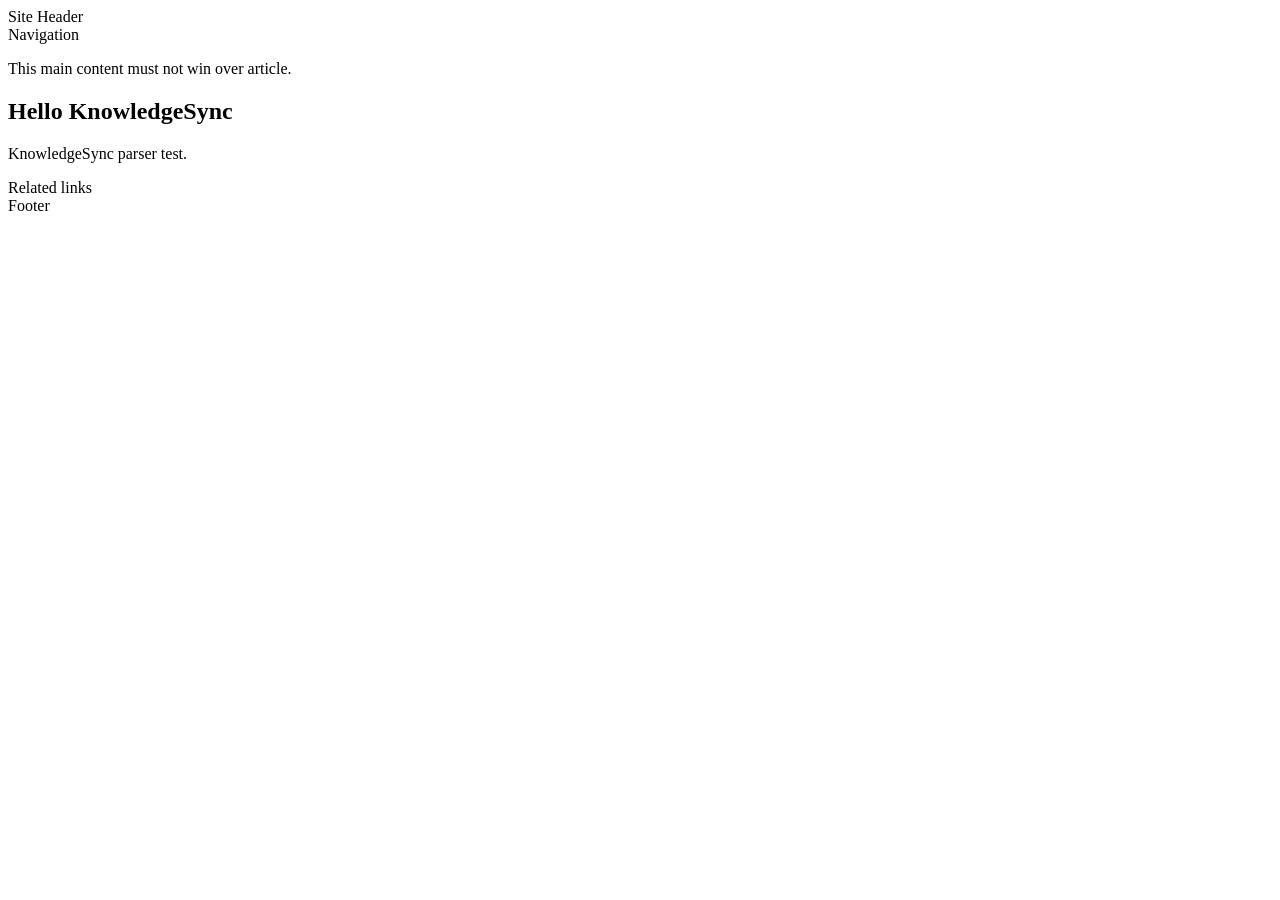
<file: tests/fixtures/article_page.html>
<!doctype html>
<html>
  <head>
    <title>Test Article</title>
    <style>.hidden { display: none; }</style>
    <script>window.tracking = true;</script>
  </head>
  <body>
    <header>Site Header</header>
    <nav>Navigation</nav>
    <main><p>This main content must not win over article.</p></main>
    <article>
      <h1>Hello KnowledgeSync</h1>
      <p>KnowledgeSync parser test.</p>
      <aside>Related links</aside>
      <noscript>JavaScript is required.</noscript>
    </article>
    <footer>Footer</footer>
  </body>
</html>
</file>
